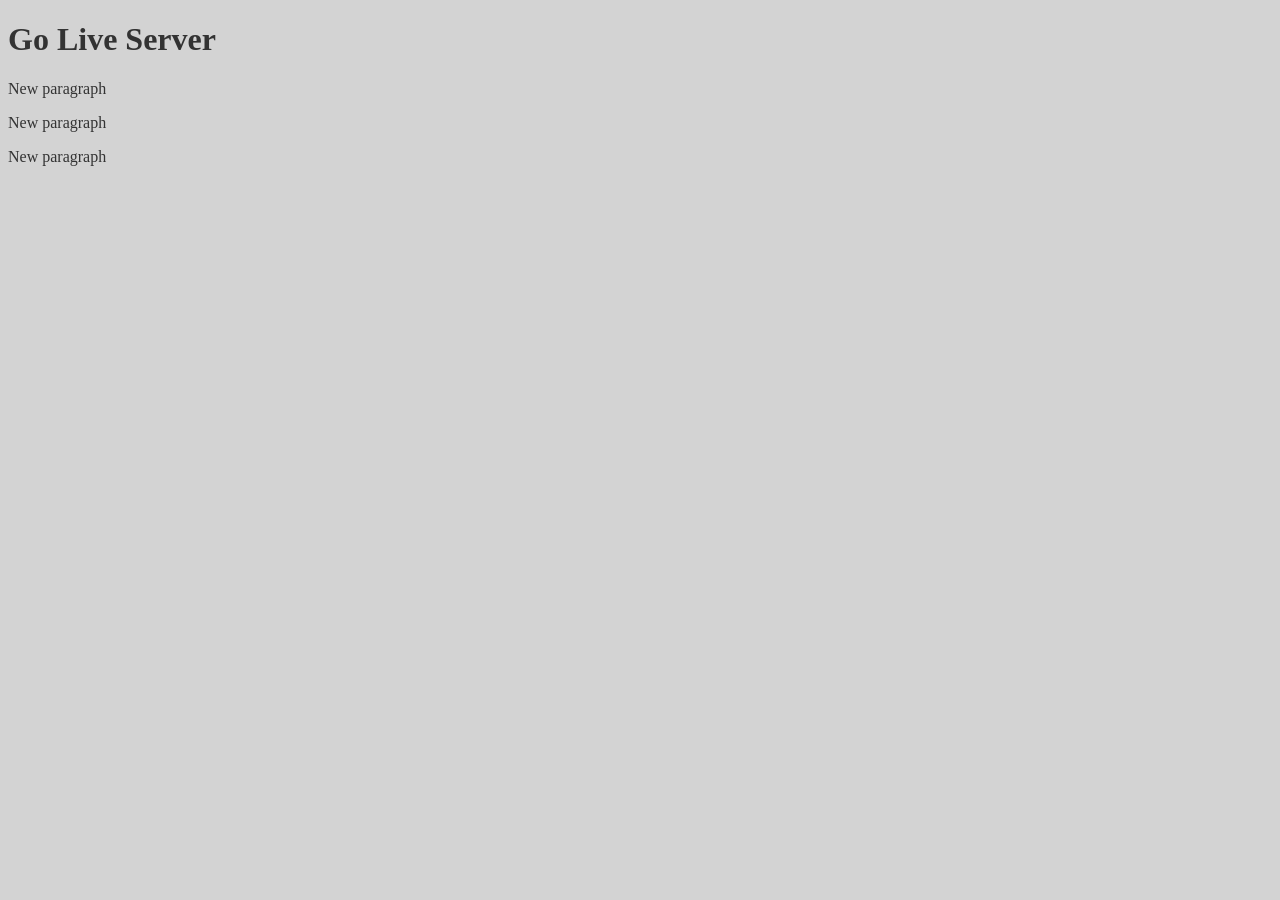
<file: public/index.html>
<!doctype html>
<html lang="en">
  <head>
    <meta charset="UTF-8" />
    <meta name="viewport" content="width=device-width, initial-scale=1" />
    <title>Test Server</title>
    <link rel="stylesheet" href="style.css" />
  </head>
  <body>
    <h1>Go Live Server</h1>
    <p>New paragraph</p>
    <p>New paragraph</p>
    <p>New paragraph</p>
  </body>
</html>
</file>
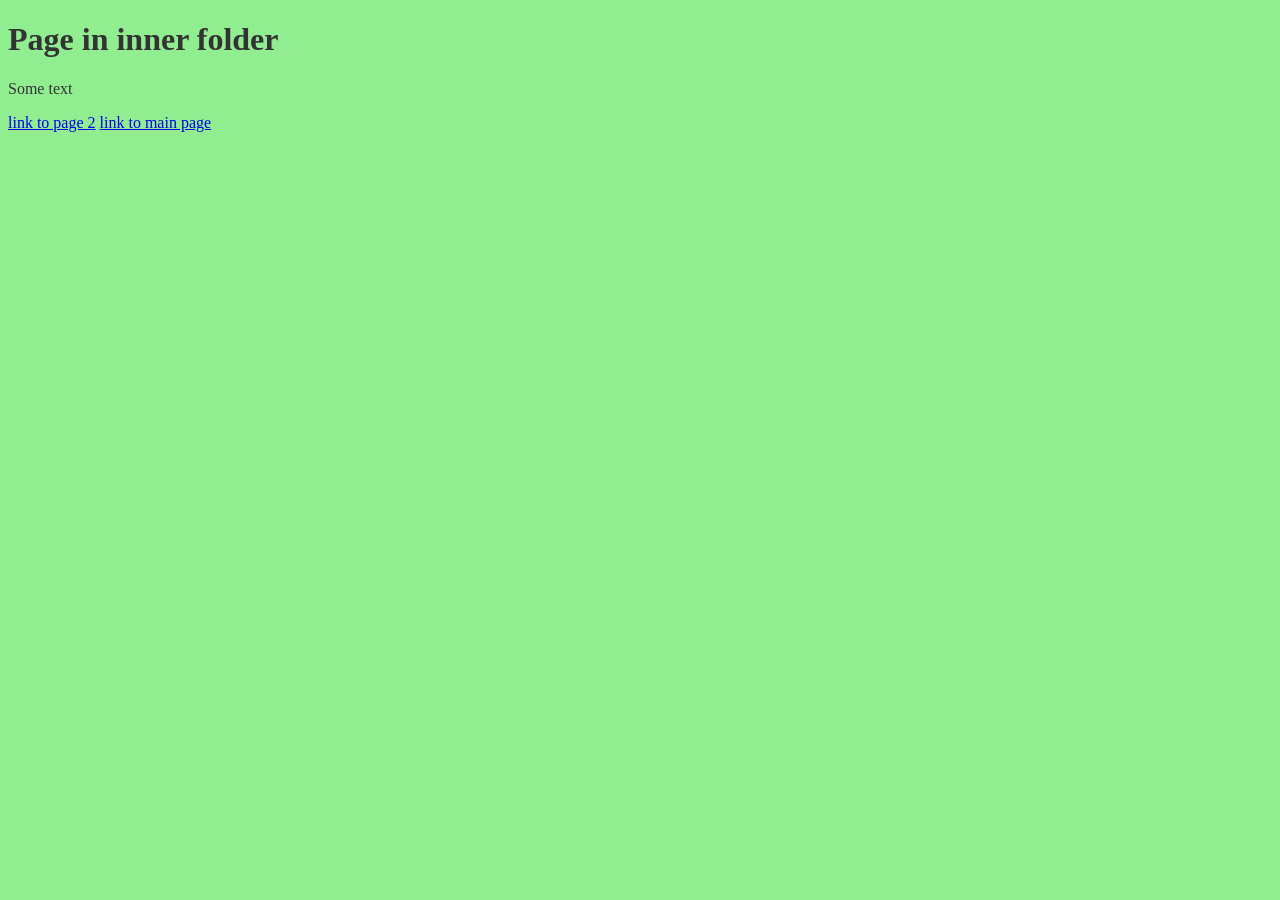
<file: public/another-page/index.html>
<!doctype html>
<html lang="en">
  <head>
    <meta charset="UTF-8" />
    <meta name="viewport" content="width=device-width, initial-scale=1" />
    <title>Another Page</title>
    <link href="./style.css" rel="stylesheet" />
  </head>
  <body>
    <h1>Page in inner folder</h1>
    <p>Some text</p>

    <a href="./../index2.html">link to page 2</a>
    <a href="./../index.html">link to main page</a>
  </body>
</html>
</file>
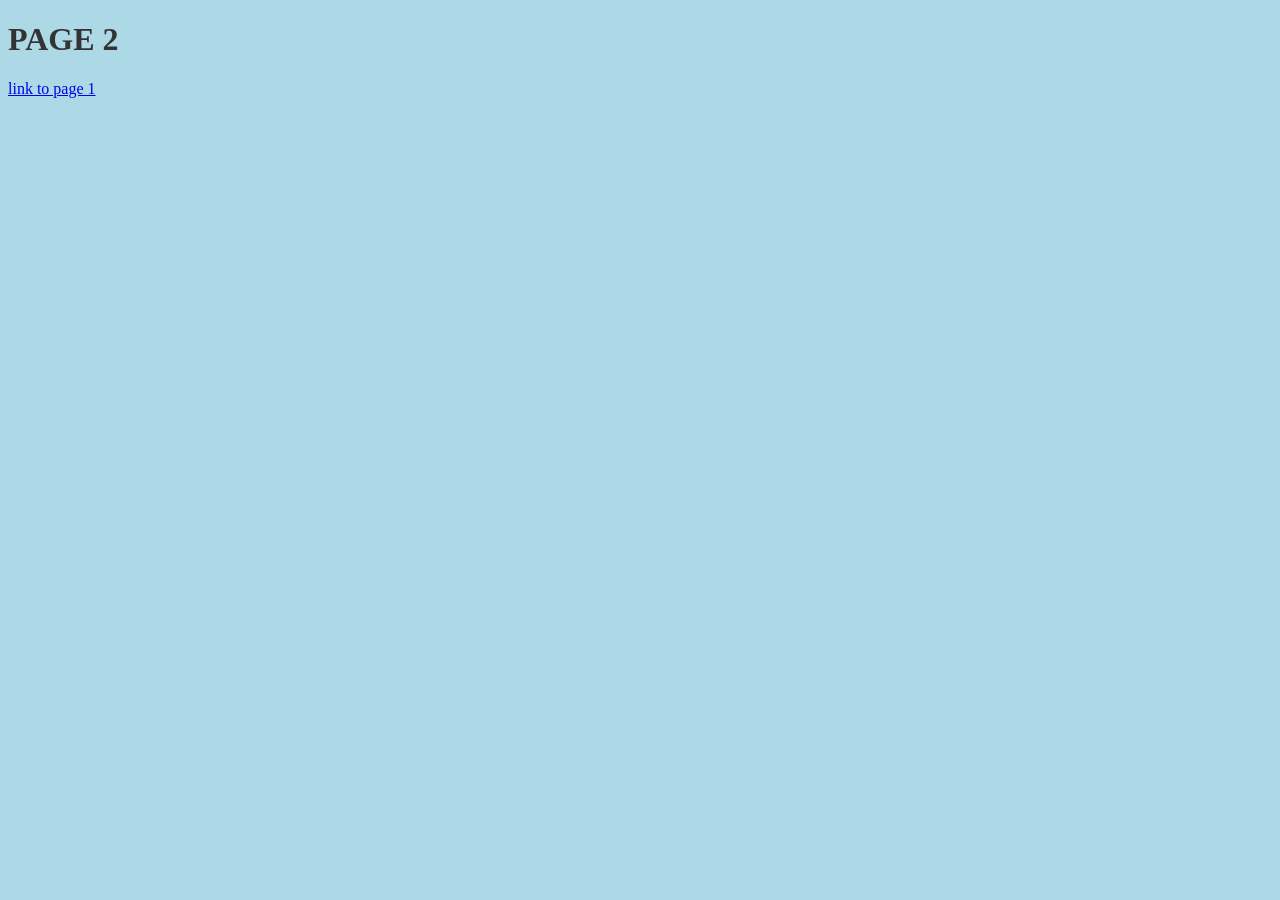
<file: public/index2.html>
<!doctype html>
<html lang="en">
  <head>
    <meta charset="UTF-8" />
    <meta name="viewport" content="width=device-width, initial-scale=1" />
    <title>PAGE 2</title>
    <link rel="stylesheet" href="./style2.css" />
  </head>
  <body>
    <h1>PAGE 2</h1>
    <a href="./index.html">link to page 1</a>
  </body>
</html>
</file>
<file: public/style.css>
body {
  background-color: lightgray;
  color: #333;
}
</file>
<file: public/another-page/style.css>
body {
  background-color: lightgreen;
  color: #333;
}
</file>
<file: public/style2.css>
body {
  background-color: lightblue;
  color: #333;
}
</file>
